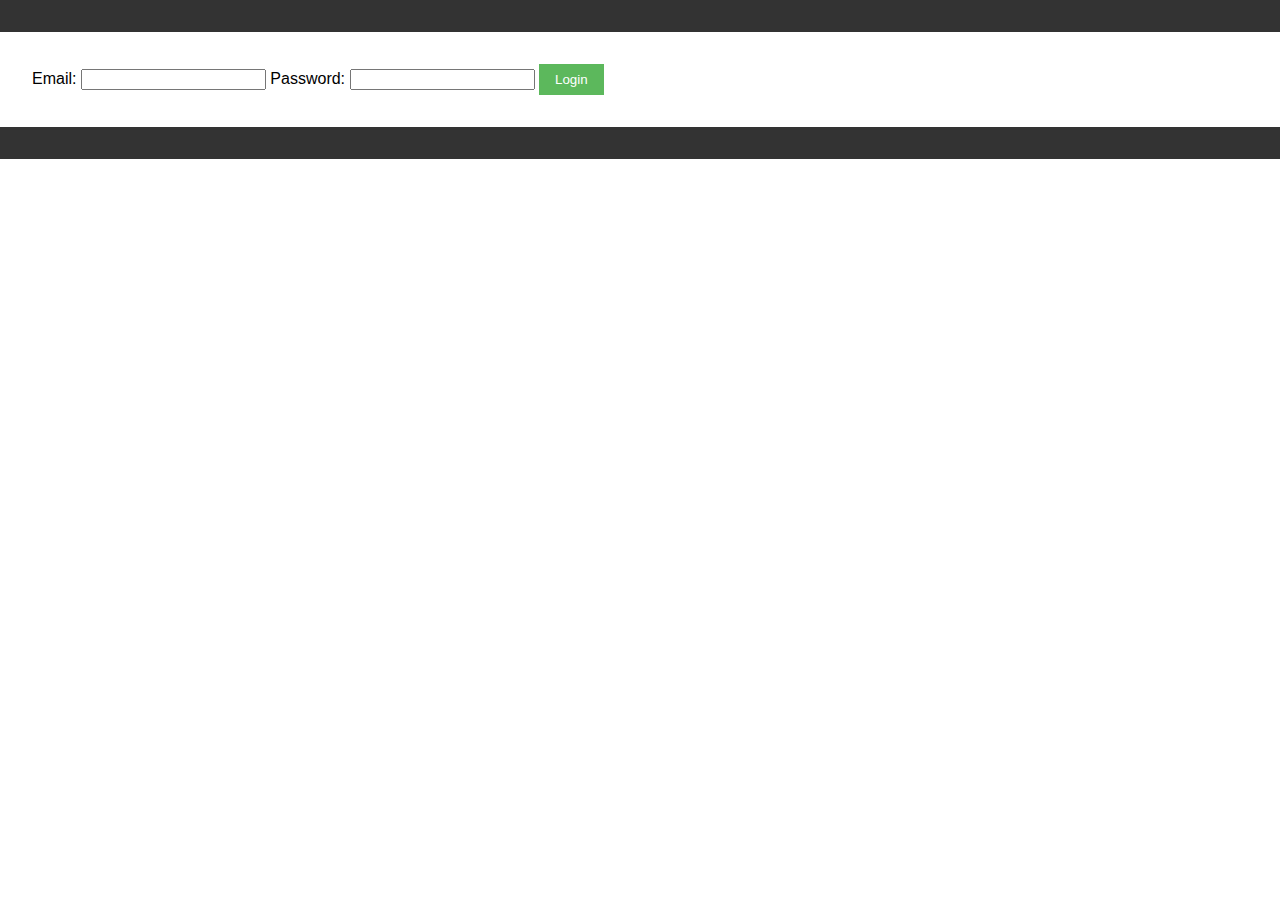
<file: frontend/login.html>
<!DOCTYPE html>
<html lang="en">
<head>
    <meta charset="UTF-8">
    <meta name="viewport" content="width=device-width, initial-scale=1.0">
    <title>The Oil Tank - Login</title>
    <link rel="stylesheet" href="css/styles.css">
</head>
<body>
    <header id="header"></header>
    <nav id="navbar"></nav>
    <main>
        <section id="login-section">
            <form id="login-form">
                <label for="email">Email:</label>
                <input type="email" id="email" name="email" required>
                <label for="password">Password:</label>
                <input type="password" id="password" name="password" required>
                <button type="submit">Login</button>
            </form>
        </section>
    </main>
    <footer id="footer"></footer>
    <script src="js/auth.js"></script>
</body>
</html>
</file>
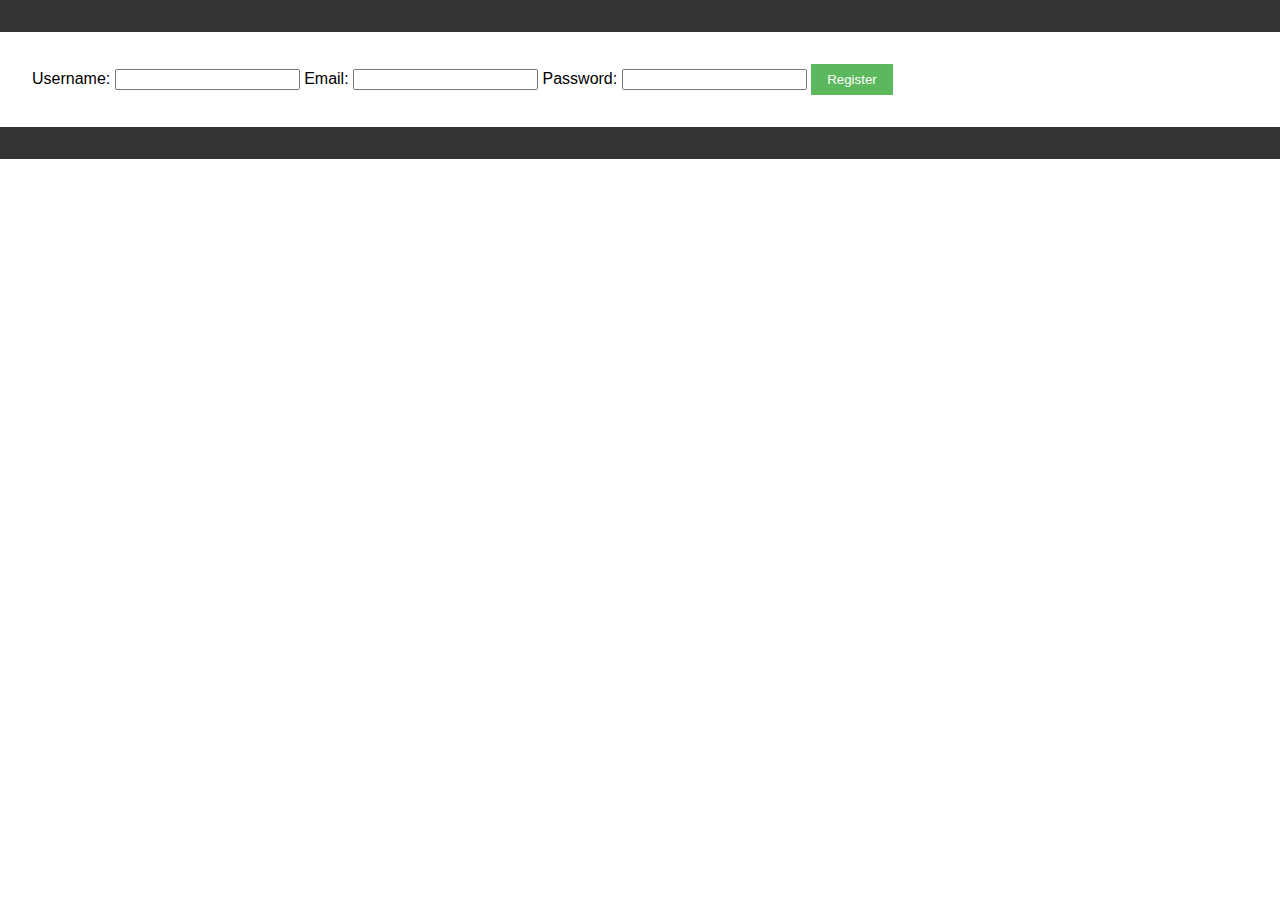
<file: frontend/register.html>
<!DOCTYPE html>
<html lang="en">
<head>
    <meta charset="UTF-8">
    <meta name="viewport" content="width=device-width, initial-scale=1.0">
    <title>The Oil Tank - Register</title>
    <link rel="stylesheet" href="css/styles.css">
</head>
<body>
    <header id="header"></header>
    <nav id="navbar"></nav>
    <main>
        <section id="register-section">
            <form id="register-form">
                <label for="username">Username:</label>
                <input type="text" id="username" name="username" required>
                <label for="email">Email:</label>
                <input type="email" id="email" name="email" required>
                <label for="password">Password:</label>
                <input type="password" id="password" name="password" required>
                <button type="submit">Register</button>
            </form>
        </section>
    </main>
    <footer id="footer"></footer>
    <script src="js/auth.js"></script>
</body>
</html>
</file>
<file: frontend/css/styles.css>
body {
  font-family: Arial, sans-serif;
  margin: 0;
  padding: 0;
}

header, footer {
  background-color: #333;
  color: white;
  text-align: center;
  padding: 1rem;
}

nav ul {
  list-style-type: none;
  padding: 0;
  margin: 0;
  display: flex;
  justify-content: center;
  background-color: #444;
}

nav ul li {
  margin: 0 1rem;
}

nav ul li a {
  color: white;
  text-decoration: none;
}

main {
  padding: 2rem;
}

.product-card {
  border: 1px solid #ddd;
  padding: 1rem;
  margin: 1rem;
  text-align: center;
}

.product-card img {
  max-width: 100%;
}

button {
  background-color: #5cb85c;
  color: white;
  border: none;
  padding: 0.5rem 1rem;
  cursor: pointer;
}

button:hover {
  background-color: #4cae4c;
}

/*# sourceMappingURL=styles.css.map */
</file>
